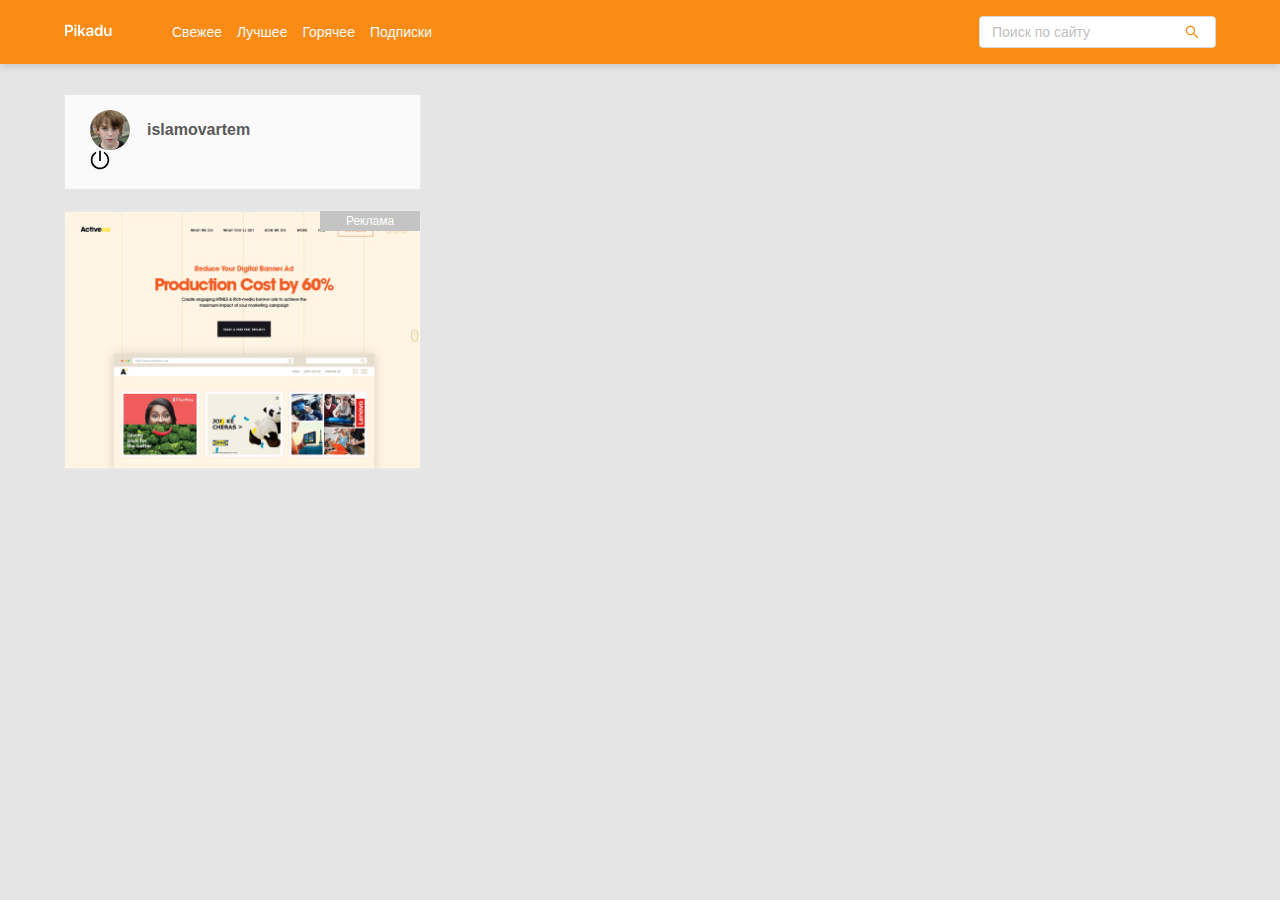
<file: new-post.html>
<!DOCTYPE html>
<html lang="ru">
<head>
  <meta charset="UTF-8">
  <meta name="viewport" content="width=device-width, initial-scale=1.0">
  <!-- Выводим заголовок -->
  <title>Pikadu — Новый пост</title>
  <!-- Подключаем normalize -->
  <link rel="stylesheet" href="css/normalize.css">
  <!-- Подключаем стили -->
  <link rel="stylesheet" href="css/style.css">
</head>
<body>
  <!-- Создаем шапку сайта -->
  <header class="header">
    <div class="header-wrapper">
      <a href="/" class="header-logo">
        <img class="header-logo-image" src="img/logo.svg" alt="logo: Pikadu">
      </a>
      <nav class="header-nav">
        <ul class="header-menu">
          <li class="header-menu-item"><a href="#" class="header-menu-link">Свежее</a></li>
          <li class="header-menu-item"><a href="#" class="header-menu-link">Лучшее</a></li>
          <li class="header-menu-item"><a href="#" class="header-menu-link">Горячее</a></li>
          <li class="header-menu-item"><a href="#" class="header-menu-link">Подписки</a></li>
        </ul>
        
      </nav>
      <!-- /.header-nav -->
      <div class="input-group search">
        <input type="search" class="search-input" placeholder="Поиск по сайту">
        <button class="search-button">
          <img src="img/search.svg" alt="icon: search" class="search-icon">
        </button>
      </div>
      <!-- /.input-group -->
      <a href="#" class="menu-toggle" id="menu-toggle">
        <span></span>
        <span></span>
        <span></span>
      </a>
    </div>
    <!-- /.header-wrapper -->
  </header>

  <div class="content">
    <main class="posts">
    
    </main>
    <!-- /.posts -->
    <aside class="sidebar">
      <div class="user">
        <a href="#" class="user-info">
          <img width="40" height="40" src="img/avatar.jpeg" alt="photo: user" class="user-avatar">
          <span class="user-name">islamovartem</span>
        </a>
        <!-- /.user-info -->
        <a href="#" class="exit">
          <svg class="icon icon-exit">
            <use xlink:href="img/icons.svg#exit"></use>
          </svg>
        </a>
        <!-- /.exit -->
      </div>
      <!-- /.user -->
      <nav class="sidebar-nav">
        <ul class="sidebar-menu">
          <li class="sidebar-menu-item">
            <a href="#" class="sidebar-menu-link">Ответы</a>
          </li>
          <li class="sidebar-menu-item">
            <a href="#" class="sidebar-menu-link active">Комментарии</a>
          </li>
          <li class="sidebar-menu-item">
            <a href="#" class="sidebar-menu-link">Оценки</a>
          </li>
          <li class="sidebar-menu-item">
            <a href="#" class="sidebar-menu-link">Сохраненное </a>
          </li>
          <li class="sidebar-menu-item">
            <a href="#" class="sidebar-menu-link">Подписки</a>
          </li>
          <li class="sidebar-menu-item">
            <a href="#" class="sidebar-menu-link">Заметки</a>
          </li>
          <li class="sidebar-menu-item">
            <a href="#" class="sidebar-menu-link">Игнор-лист</a>
          </li>
        </ul>
      </nav>
      <a href="#" class="ad"></a>
    </aside>
    <!-- /.sidebar -->
  </div>
  <!-- /.content -->
  <script src="js/main.js"></script>
</body>
</html>
</file>
<file: css/style.css>
* {
  box-sizing: border-box;
}
body {
  font-family: sans-serif;
  background: #e5e5e5;
}
.header {
  background: #fa8c16;
  padding-top: 16px;
  padding-bottom: 16px;
  box-shadow: 0px 2px 8px rgba(0, 0, 0, 0.15);
  margin-bottom: 30px;
}
.header-wrapper {
  max-width: 1200px;
  width: 90%;
  margin: auto;
  display: flex;
  justify-content: space-between;
  align-items: center;
}
.header-nav {
  margin-left: 60px;
  margin-right: auto;
}
.header-menu {
  display: flex;
  list-style: none;
  padding: 0;
  margin: 0;
}
.header-menu-link {
  text-decoration: none;
  color: #fafafa;
  margin-right: 15px;
  font-size: 14px;
  line-height: 22px;
}
.input-group {
  max-width: 237px;
  width: 60%;
  height: 32px;
  position: relative;
  background: #ffffff;
  border-radius: 4px;
  overflow: hidden;
  border: 1px solid #d9d9d9;
}
.search-input {
  width: 80%;
  height: 100%;
  border: none;
  font-size: 14px;
  line-height: 22px;
  padding-left: 12px;
}
.search-button {
  height: 100%;
  width: 20%;
  border: none;
  background-color: #fff;
  position: absolute;
  right: 0;
  top: 0;
  cursor: pointer;
  display: flex;
  align-items: center;
  justify-content: center;
}
.search-input::-moz-placeholder {
  color: #bfbfbf;
}
.search-input::-webkit-input-placeholder {
  color: #bfbfbf;
}
.search-input:-ms-input-placeholder {
  color: #bfbfbf;
}
.search-input::-ms-input-placeholder {
  color: #bfbfbf;
}
.search-input::placeholder {
  color: #bfbfbf;
}
.menu-toggle {
  display: none;
}
.content {
  max-width: 1200px;
  width: 90%;
  margin: auto;
  display: flex;
  align-items: flex-start;
  justify-content: space-between;
}
.posts {
  display: none;
  width: 67%;
}
.posts.visible{
  display: block;
}

.post {
  background-color: #fff;
  border: 1px solid #e8e8e8;
  margin-bottom: 30px;
}
.post-body {
  padding-top: 35px;
  padding-left: 35px;
  padding-right: 35px;
  padding-bottom: 0;
}
.post-title {
  margin-top: 0;
  margin-bottom: 19px;
  font-weight: 600;
  font-size: 16px;
  line-height: 24px;
}
.post-text {
  color: #262626;
  font-weight: normal;
  font-size: 14px;
  line-height: 22px;
}
.tags {
  color: #bfbfbf;
  margin-bottom: 22px;
}
.tag {
  color: #bfbfbf;
  font-size: 14px;
  line-height: 22px;
  margin-left: 10px;
  text-decoration: none;
}
.tag:first-child{
  margin-left: 0;
}
.post-footer {
  border-top: 1px solid #e8e8e8;
  background: #fafafa;
  display: flex;
  justify-content: space-between;
  padding-left: 35px;
  padding-right: 35px;
  padding-top: 13px;
  padding-bottom: 13px;
}
.post-buttons {
  display: flex;
  align-items: center;
}
.post-button .icon {
  fill: #8c8c8c;
}
.icon-like,
.icon-comment {
  margin-right: 6px;
}
.post-button {
  background-color: transparent;
  border: none;
  color: #8c8c8c;
  display: flex;
  align-items: center;
  font-size: 14px;
  line-height: 22px;
  margin-right: 19px;
  cursor: pointer;
}
.post-author {
  display: flex;
  align-items: center;
  text-align: right;
}
.author-avatar {
  width: 34px;
  height: 34px;
  margin-left: 9px;
  border-radius: 4px;
  object-fit: cover;
}
.author-username {
  display: block;
  color: #8c8c8c;
  font-size: 12px;
  line-height: 20px;
  text-decoration: none;
}
.post-time {
  color: #bfbfbf;
  font-size: 12px;
  line-height: 20px;
}

.sidebar {
  width: 31%;
}
.login {
  background-color: #fafafa;
  border: 1px solid #e8e8e8;
  padding: 15px 25px;
}
.login-form {
  display: flex;
  flex-direction: column;
}
.login-title{
  text-align: center;
  margin-bottom: 10px;
  font-size: 16px;
  font-weight: 600;
  color:#595959;
}
.login-input{
  display: block;
  background-color: #fff;
  border:1px solid #e8e8e8;
  padding: 5px 15px;
  margin-bottom: 15px;
}
.login-forget{
  text-align: center;
  font-size: 12px;
  text-decoration: none;
  color:#757575;
  margin-bottom: 10px;
  font-style: italic;
}
.login-signin{
  background-color:#fa8c16;
  border:none;
  border-radius:2px;
  text-transform: uppercase;
  cursor: pointer;
  line-height: 32px;
  font-size:12px;
  margin-bottom: 15px;
}
.login-signin:hover{
  filter: opacity(80%);
}
.login-signin:active{
  filter: brightness(85%);
}
.login-signup{
  color:#fa8c16;
  text-align: center;
  font-size: 16px;
  text-decoration: none;
  text-transform: uppercase;
  color:#757575;
  margin-bottom: 10px;
}

.user {
  background-color: #fafafa;
  border: 1px solid #e8e8e8;
  padding: 15px 25px;

}
.user-container{
  display: flex;
  align-items: center;
  justify-content: space-between;
}
.user-info {
  display: flex;
  align-items: center;
  text-decoration: none;
  margin-right: auto;
}
.user-avatar {
  border-radius: 50%;
  margin-right: 17px;
  object-fit: cover;
}
.user-name {
  font-weight: 600;
  font-size: 16px;
  line-height: 24px;
  color: #595959;
}
.edit-container{
  display: none ;
}
.edit-title{
  text-align: center;
  margin-bottom: 10px;
  font-size: 16px;
  font-weight: 600;
  color:#595959;
  text-transform: uppercase;

}
.edit-container.visible{
  display: block;

}
.edit-label {
  margin-right: 10px;
  display: block;
  text-align: center;
}
.edit-input{
  display: block;
  margin: 0 auto;
  width: 100%;
  padding: 5px 10px;
  margin-bottom: 5px;
}
.edit-btn{
  width: 100%;
  background-color:#fa8c16;
  border:none;
  border-radius:2px;
  text-transform: uppercase;
  cursor: pointer;
  line-height: 32px;
  font-size:12px;
  margin-bottom: 15px;

}
.icon-edit{
  width: 20px;
  height: 20px;

}
.icon-exit {
  width: 20px;
  height: 20px;
  fill: #000;
}
.sidebar-nav {
  display: none;
  background-color: #fff;
}
.sidebar-menu {
  margin: 0;
  border: 1px solid #e8e8e8;
  border-top: none;
  list-style-type: none;
  padding: 0;
}
.sidebar-menu-link {
  text-decoration: none;
  font-size: 14px;
  line-height: 22px;
  color: #595959;
  padding: 16px 48px;
  display: inline-block;
  width: 100%;
  background-color: #fff;
}
.sidebar-menu-link:hover {
  background-color: #fffbe6;
}
.sidebar-menu-link.active {
  background-color: #fffbe6;
  border-right: 3px solid #faad14;
}
.button {
  background: #faad14;
  border-radius: 4px;
  border: none;
  text-decoration: none;
  color: #ffffff;
  font-weight: normal;
  font-size: 16px;
  line-height: 24px;
  padding: 13px;
  cursor: pointer;
}
.button-outline {
  background: #ffffff;
  border: 1px solid #ffc53d;
  border-radius: 4px;
  color: #ffc53d;
  padding-left: 16px;
  padding-right: 16px;
  cursor: pointer;
}
.button-outline .icon {
  width: 14px;
  height: 11px;
  fill: #ffc53d;
}
.button-new-post {
  display: none;
  align-items: center;
  justify-content: center;
  width: 100%;
  margin-top: 20px;
}
.button-new-post.visible{
  display: flex;
}
.icon-fire {
  fill: #fff;
  width: 11px;
  height: 13px;
  margin-right: 10px;
}
.card {
  background: #ffffff;
  border: 1px solid #e8e8e8;
  margin-top: 20px;
}
.card-header {
  background: #fafafa;
  border-bottom: 1px solid #e8e8e8;
  padding: 23px 25px;
}
.card-title {
  margin: 0;
  font-weight: 600;
  font-size: 16px;
  line-height: 24px;
  color: #595959;
}
.card-body {
  padding: 22px 40px 20px 25px;
}
.card-body-title {
  text-decoration: none;
  margin: 0 0 10px;
  font-weight: 600;
  font-size: 16px;
  line-height: 24px;
  color: #d48806;
}
.card-text {
  font-size: 14px;
  line-height: 22px;
  color: #262626;
  margin: 10px 0;
}
.ad {
  display: block;
  background-color: #fff;
  background-image: url("../img/promo.jpg");
  background-repeat: no-repeat;
  background-position: center center;
  background-size: cover;
  width: 100%;
  height: 260px;
  border: 1px solid #e8e8e8;
  margin-top: 20px;
  position: relative;
}
.ad::before {
  content: "Реклама";
  position: absolute;
  right: 0;
  top: 0;
  background: #c4c4c4;
  padding-left: 26px;
  padding-right: 26px;
  font-size: 12px;
  line-height: 20px;
  text-align: center;
  color: #ffffff;
}
.add-post {
  display: none;
  flex-direction: column;
  width: 67%;
}
.add-post.visible{
  display: flex;
}
.add-tags,
.add-title,
.add-text {
  background: #ffffff;
  border: 1px solid #e8e8e8;
  padding: 23px 30px;
  margin-bottom: 16px;
  resize: none;
}
.add-text {
  min-height: 362px;
}
.add-button {
  width: 100%;
  max-width: 370px;
  margin-right: 2%;
}
.add-post .button-outline {
  margin-right: 1%;
}
@media (max-width: 990px) {
  .menu-toggle {
    display: flex;
    flex-direction: column;
    justify-content: space-between;
    width: 30px;
    height: 20px;
    margin-left: 12px;
  }
  .menu-toggle span {
    height: 2px;
    width: 100%;
    background-color: #fff;
  }
  .header {
    position: fixed;
    z-index: 100;
    left: 0;
    top: 0;
    right: 0;
    width: 100%;
  }
  .content {
    margin-top: 94px;
    margin-bottom: 60px;
  }
  .sidebar {
    position: fixed;
    z-index: 101;
    top: 64px;
    right: 0;
    bottom: 0;
    height: calc(100% - 64px);
    max-width: 320px;
    width: 100%;
    background-color: #fff;
    box-shadow: 1px 1px 10px rgba(0, 0, 0, 0.15);
    padding: 30px;
    transform: translateX(100%);
    transition: transform 0.2s;
    overflow-y: auto;
  }
  .sidebar.visible {
    transform: translateX(0);
  }
  .posts {
    width: 100%;
  }
  .header-nav {
    display: none;
  }
  .header-menu {
    width: 90%;
    margin: auto;
  }
}
@media (max-width: 676px) {
  .add-buttons {
    display: flex;
    flex-direction: column;
  }
  .add-button {
    width: 100%;
    max-width: 100%;
  }
  .add-post .button-outline {
    margin-right: 0;
    margin-top: 10px;
  }
}
@media (max-width: 576px) {
  .post-footer {
    flex-direction: column;
  }
  .post-author {
    margin-top: 15px;
  }
  .author-avatar {
    margin-left: 0;
    margin-right: 10px;
  }
  .author-about {
    order: 2;
    text-align: left;
  }

  .add-button {
    width: 100%;
  }
}
</file>
